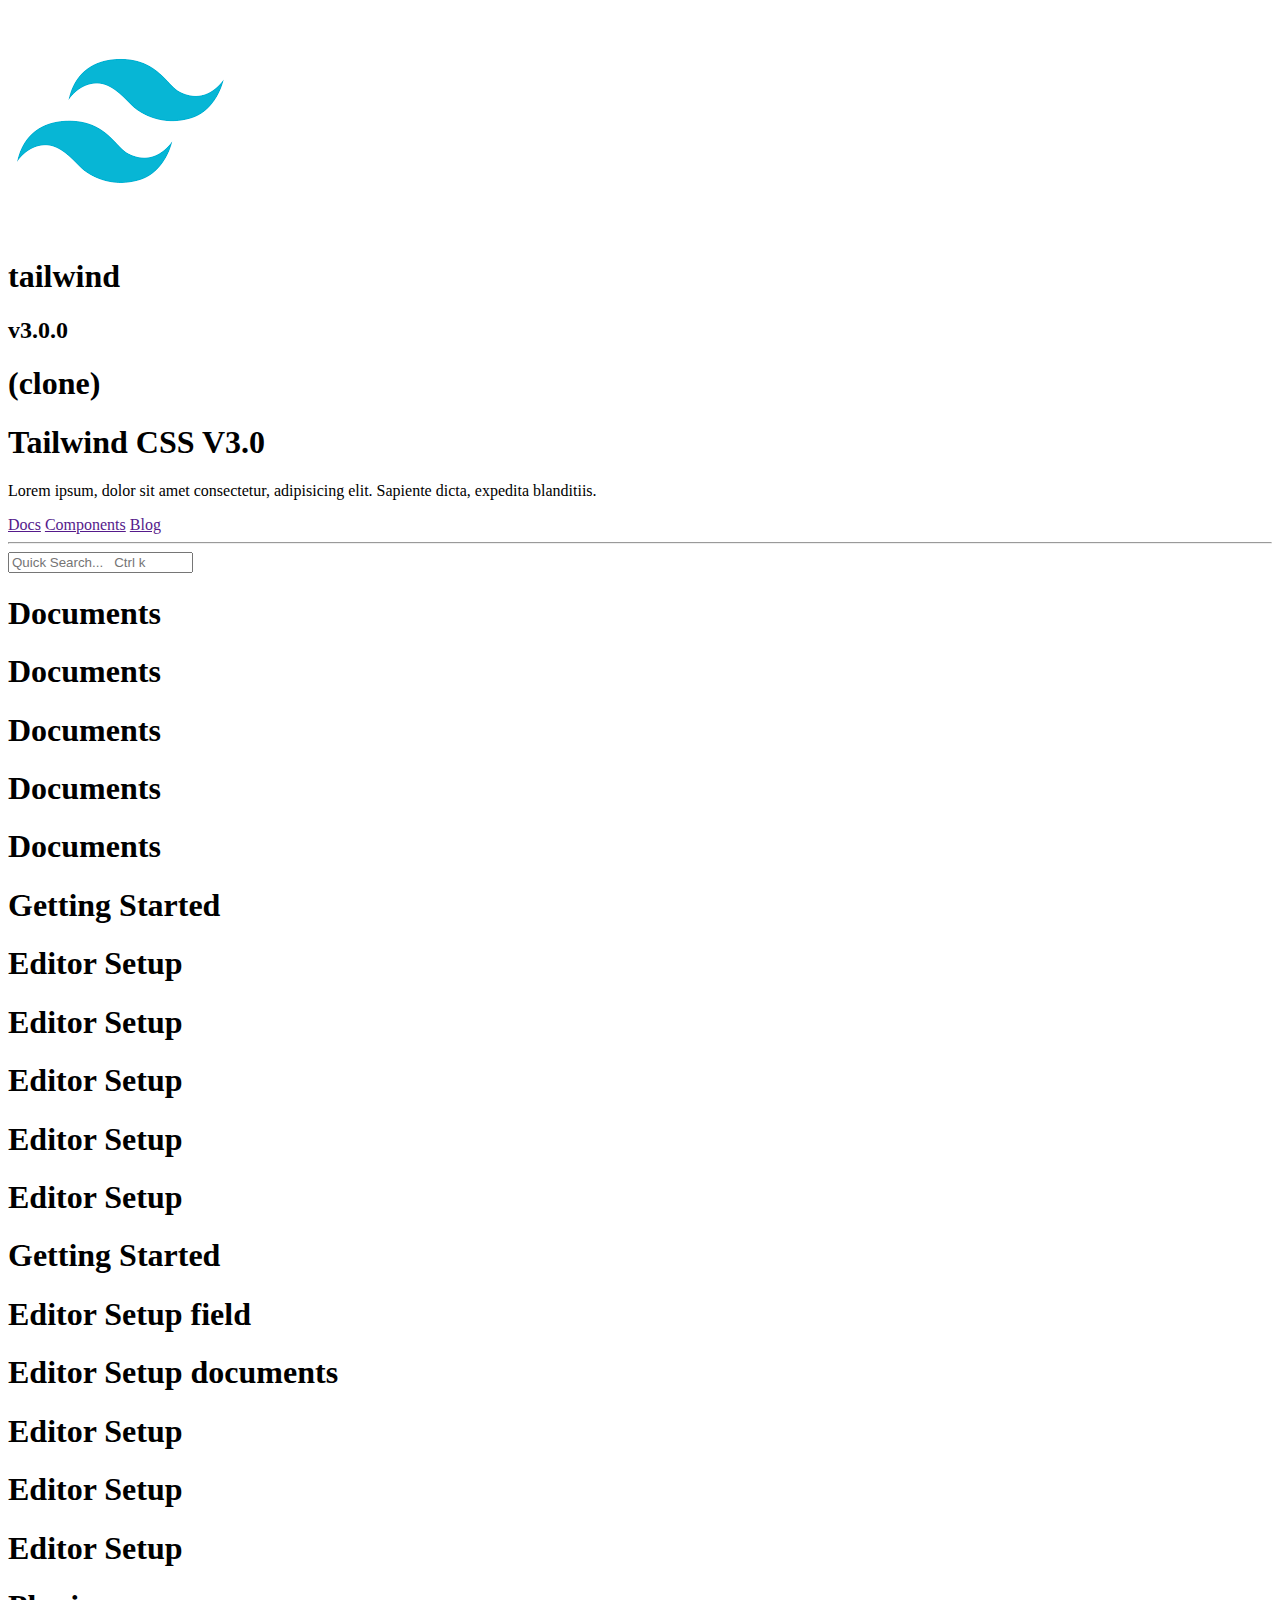
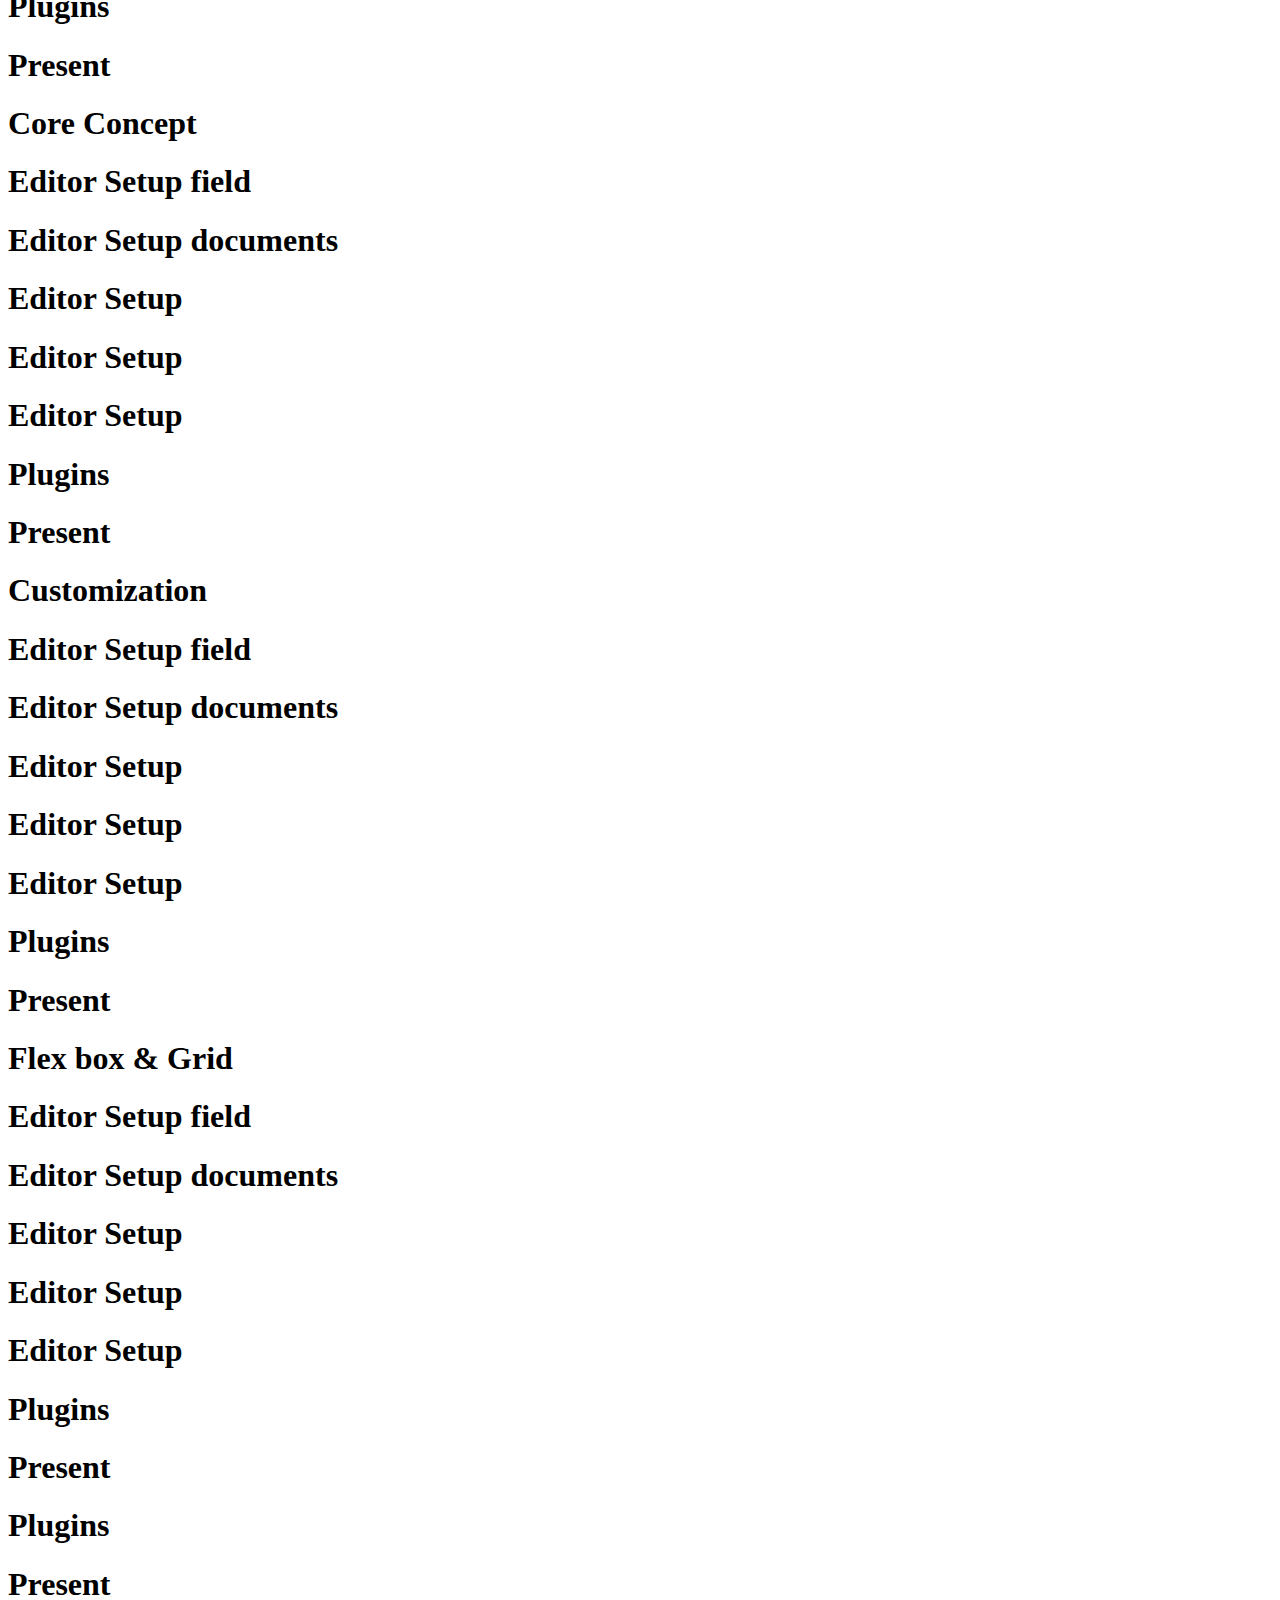
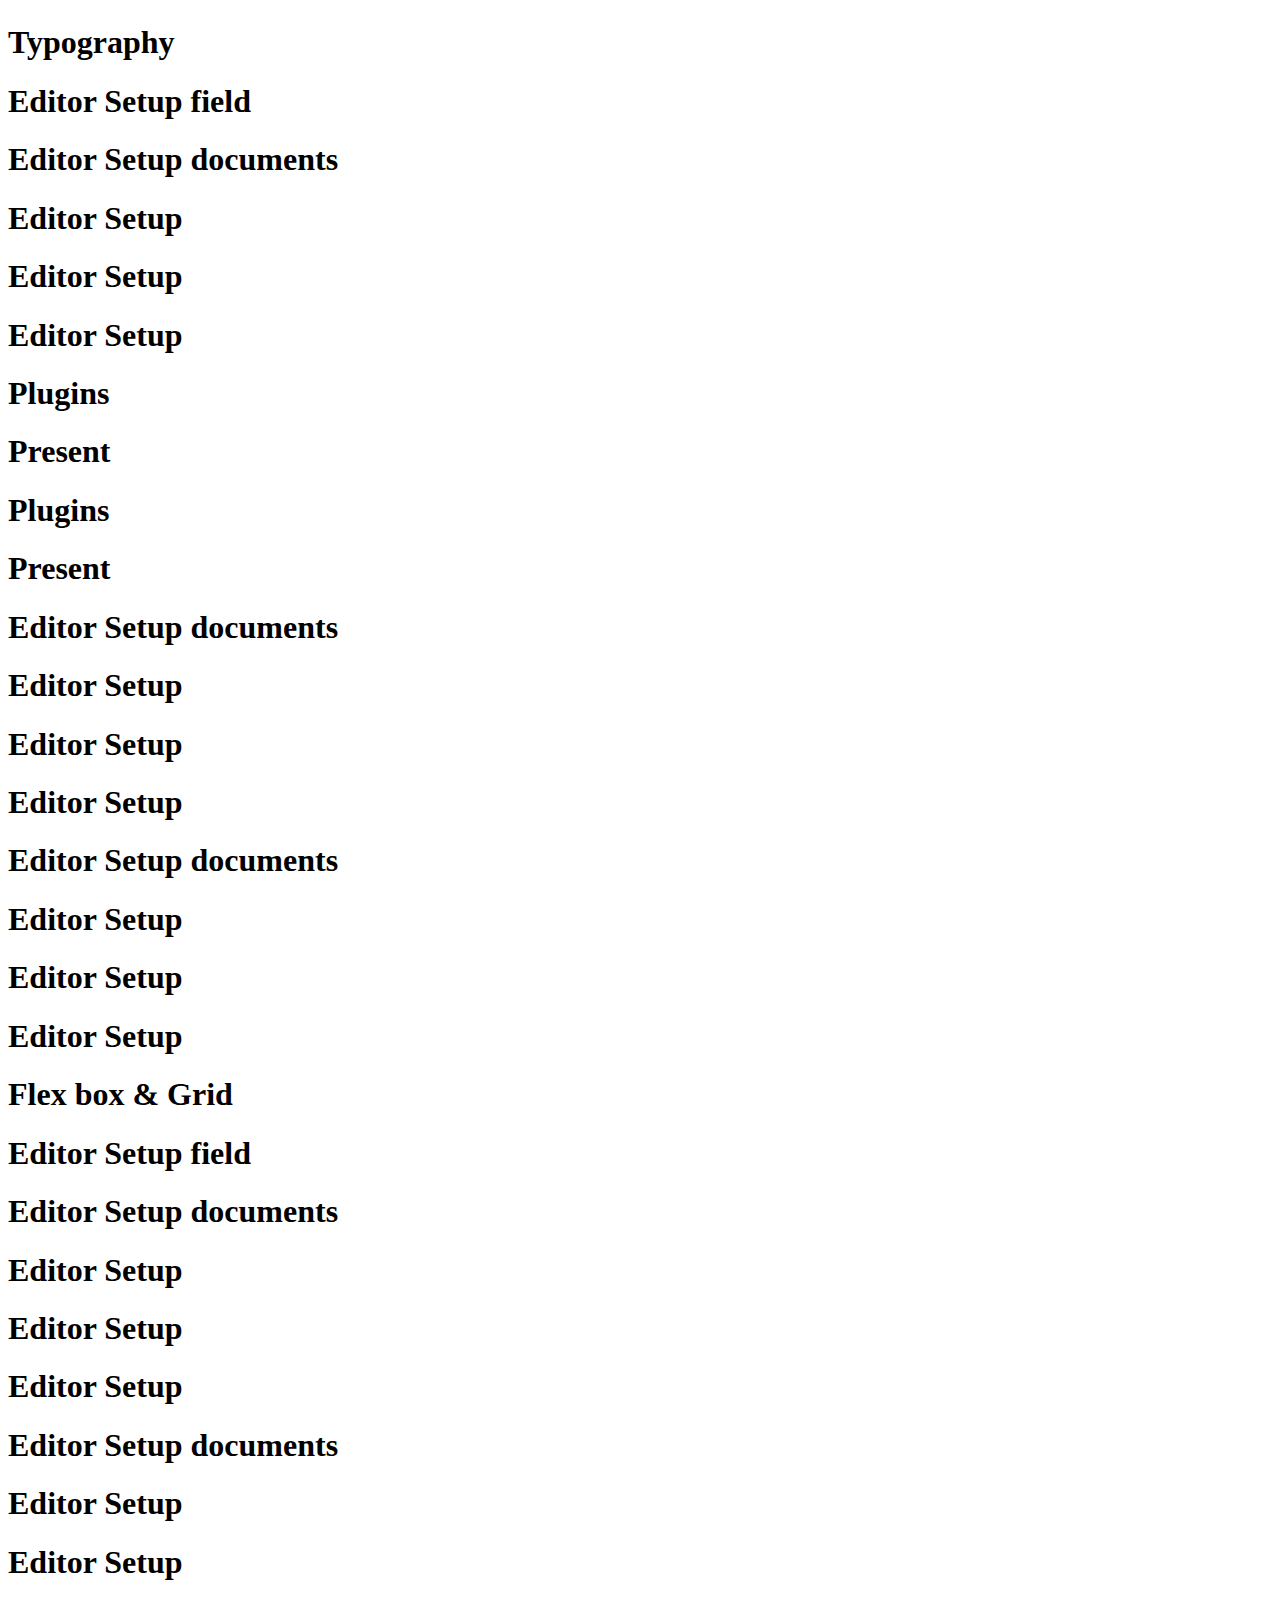
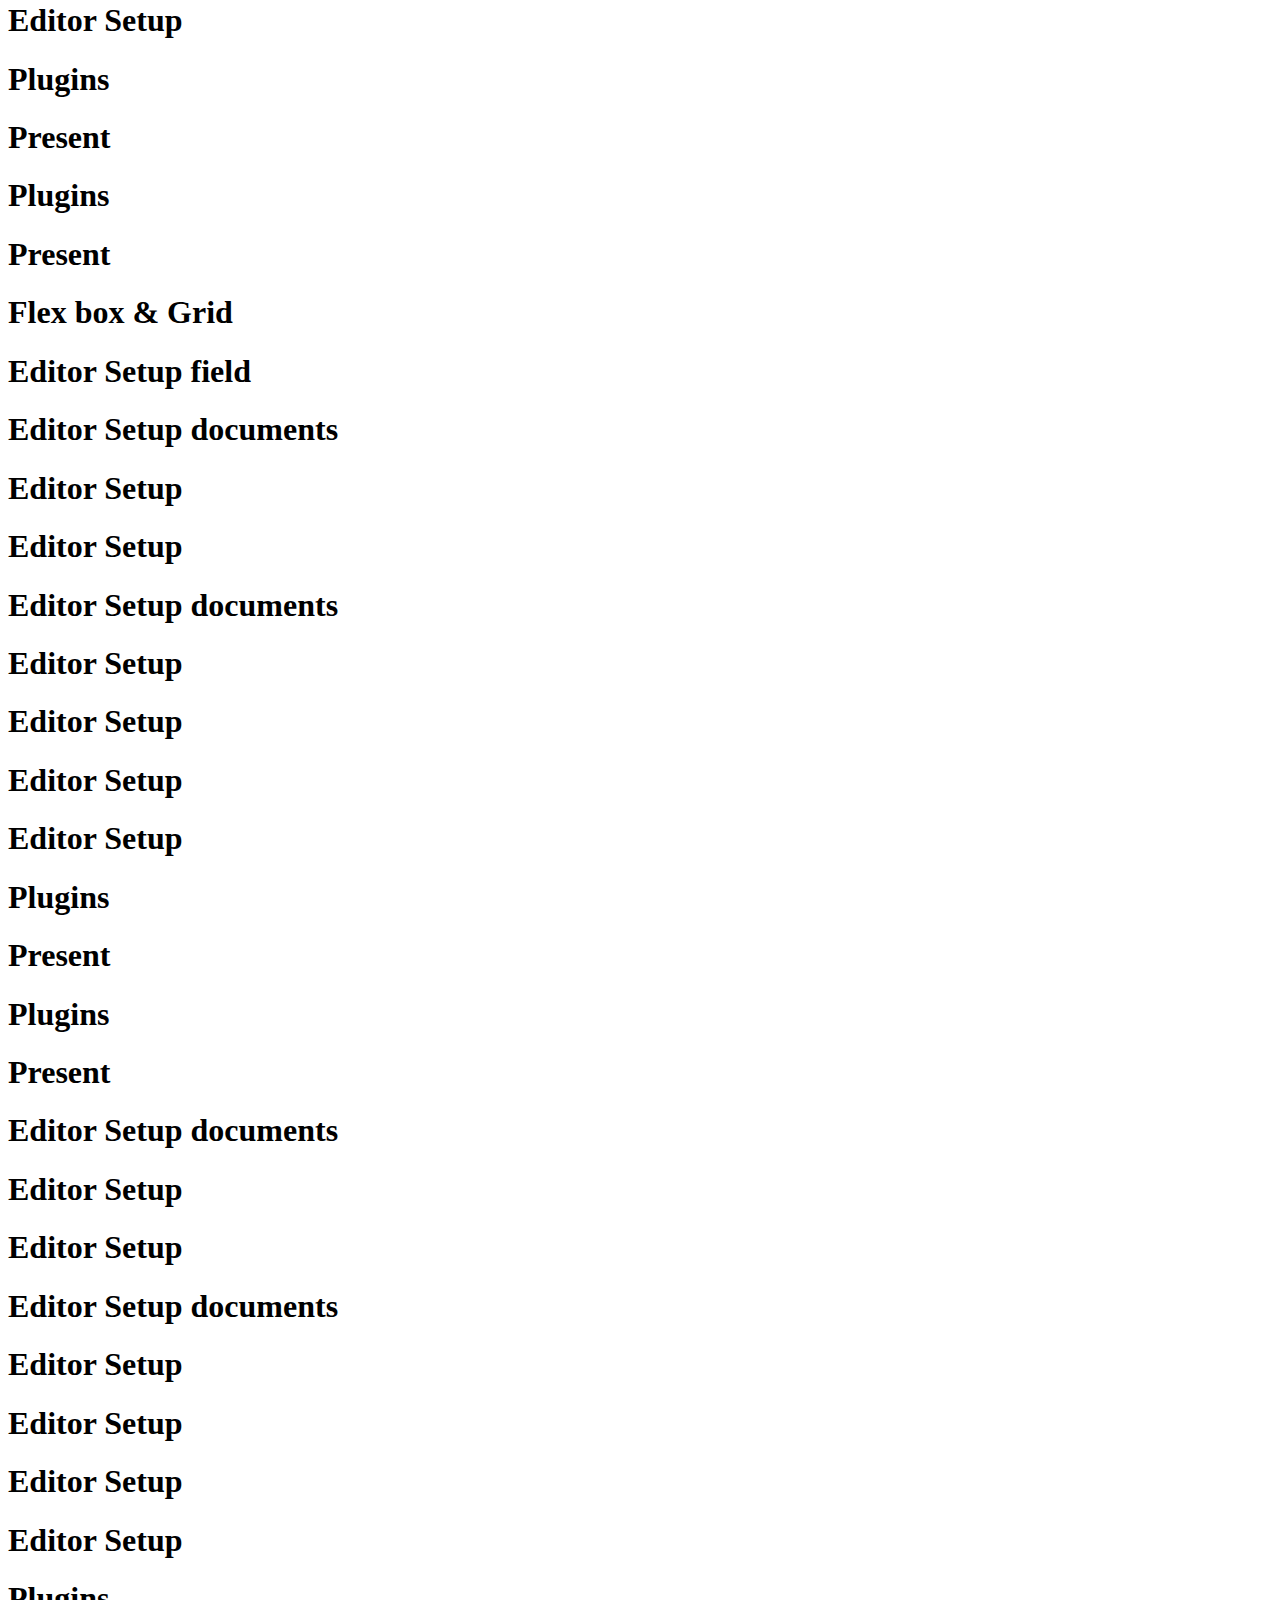
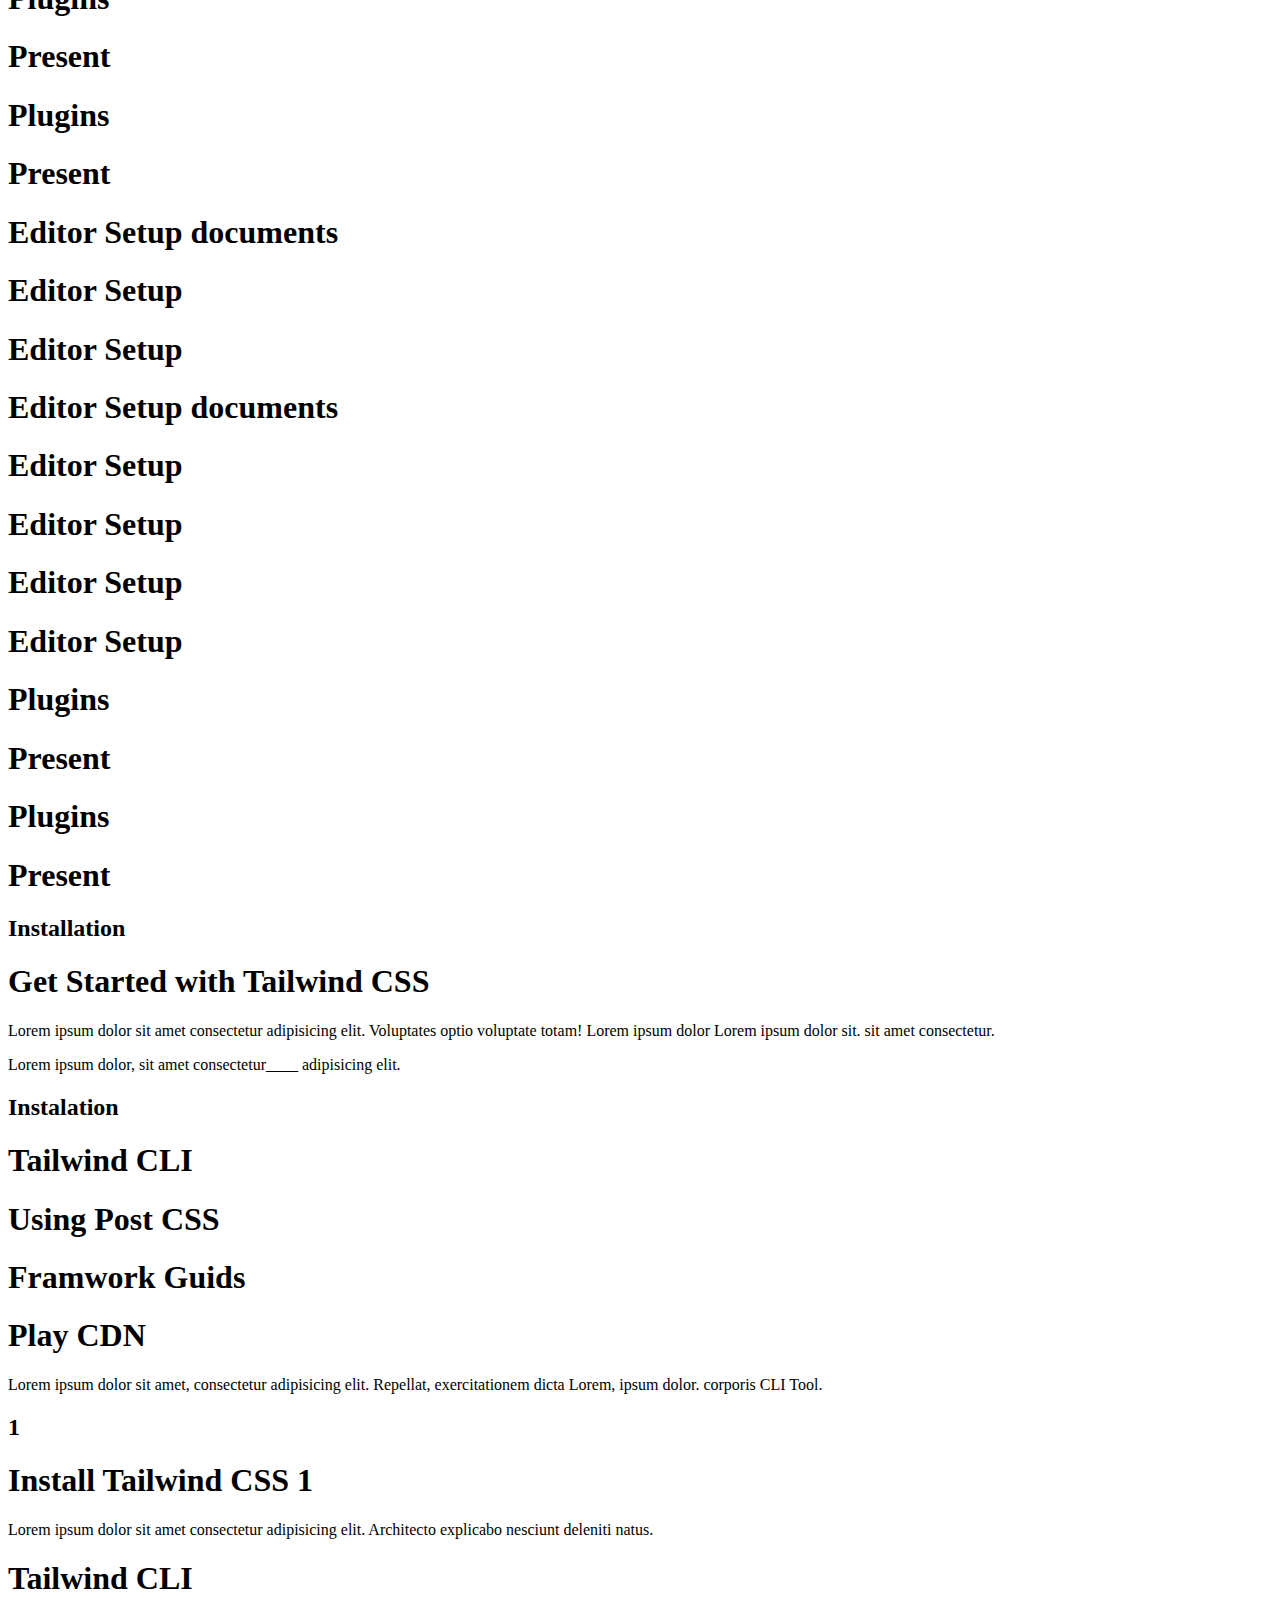
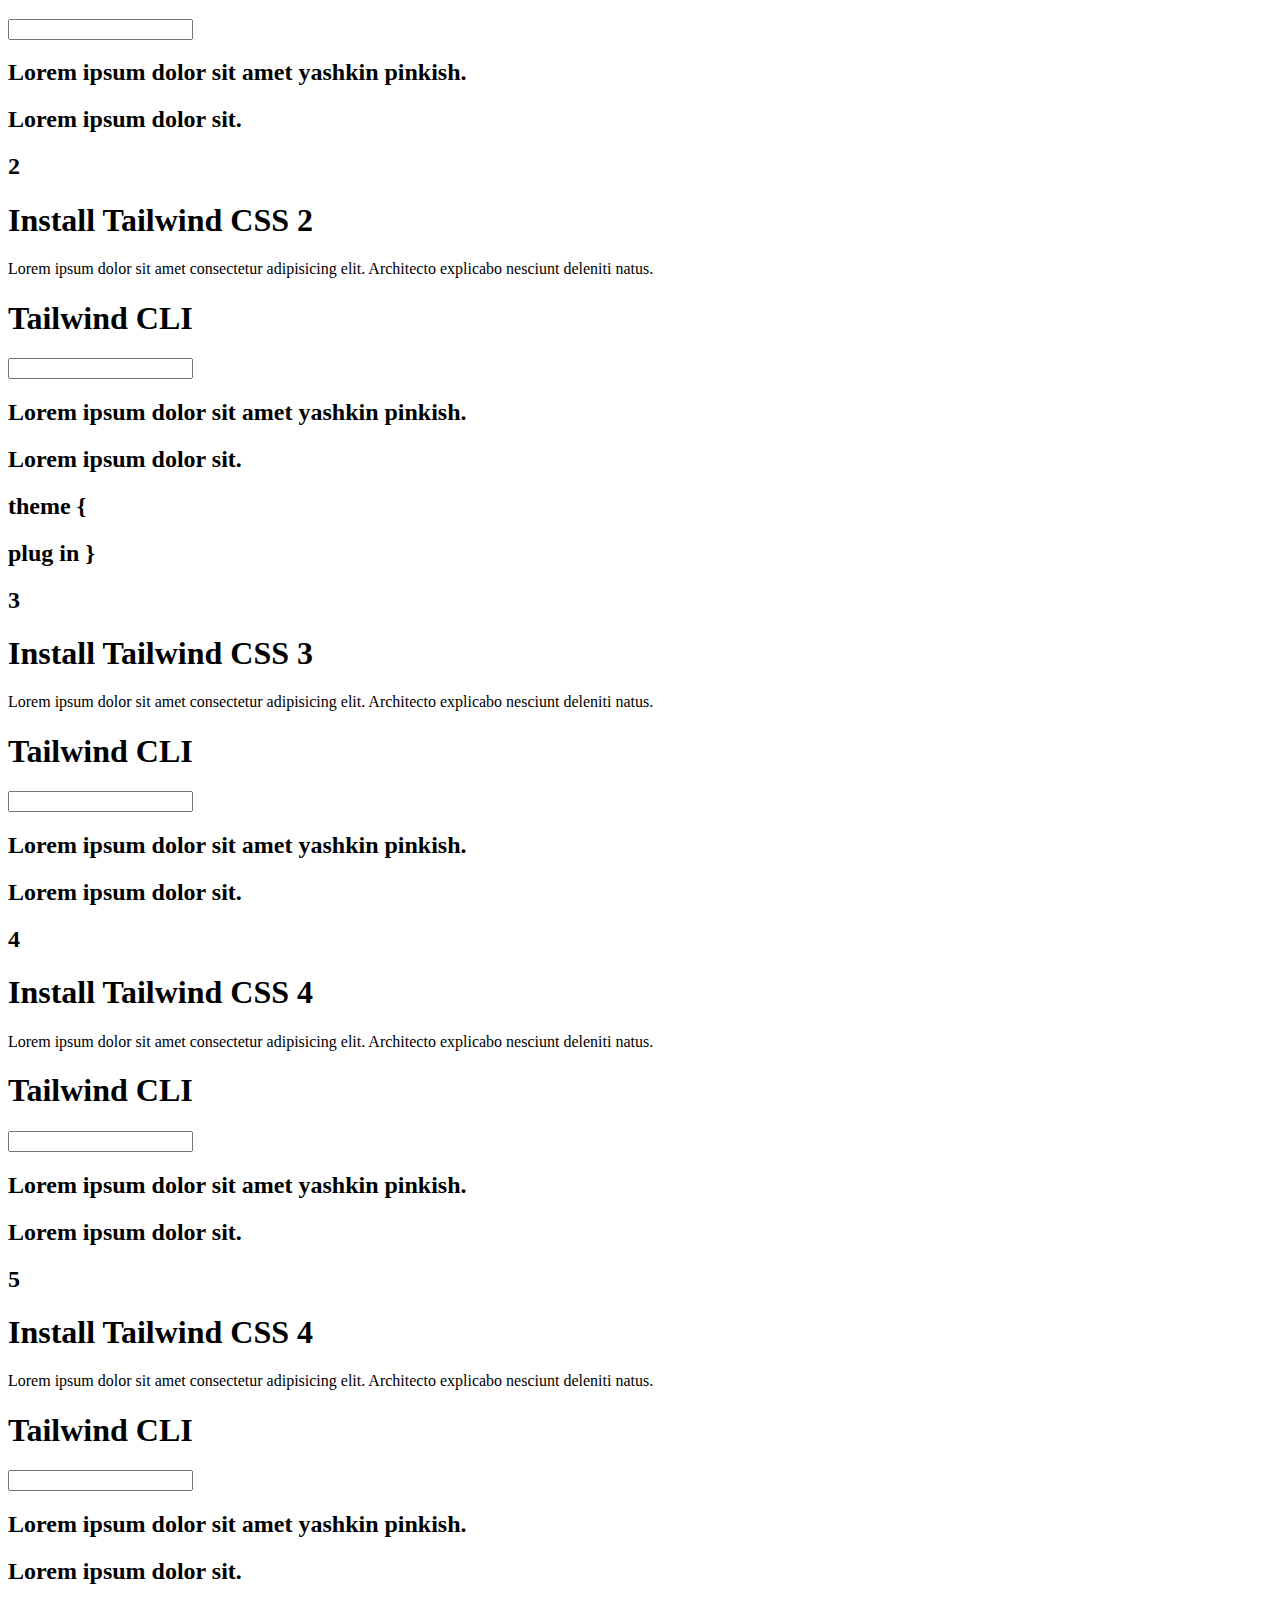
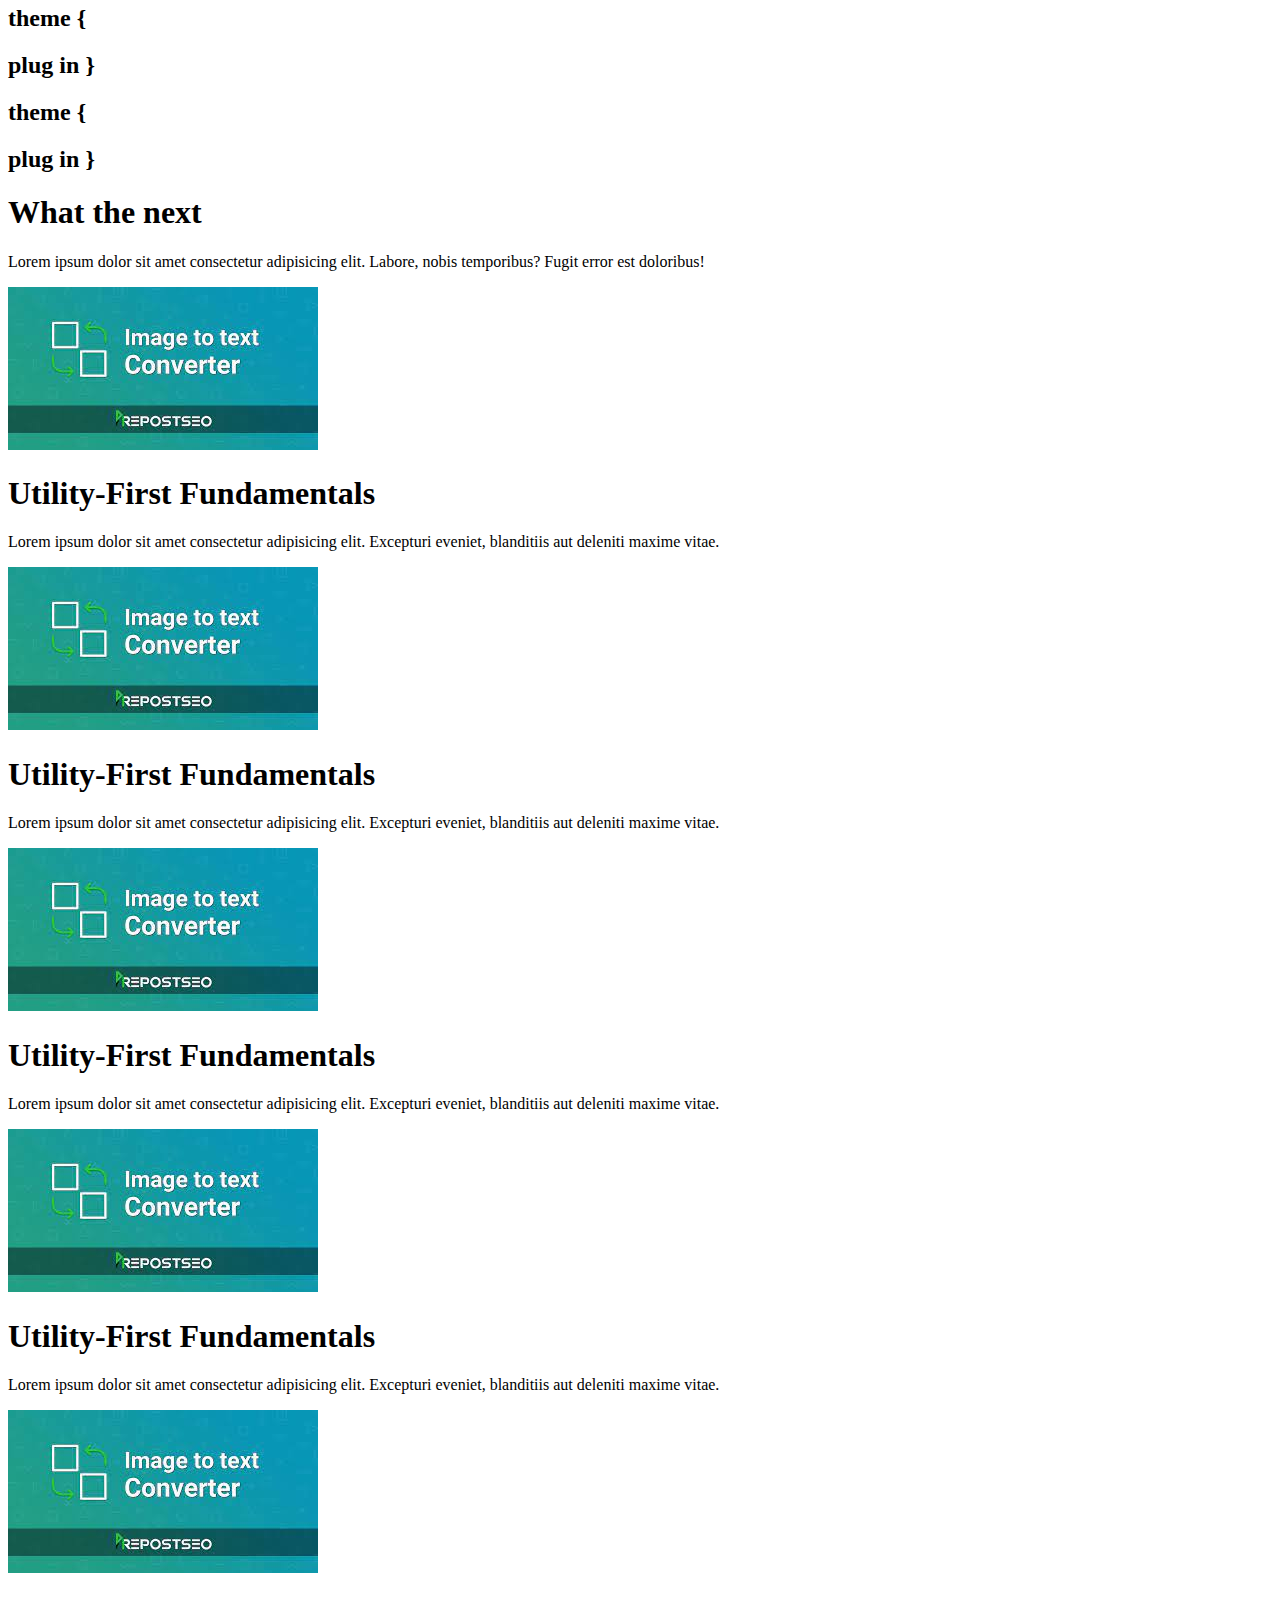
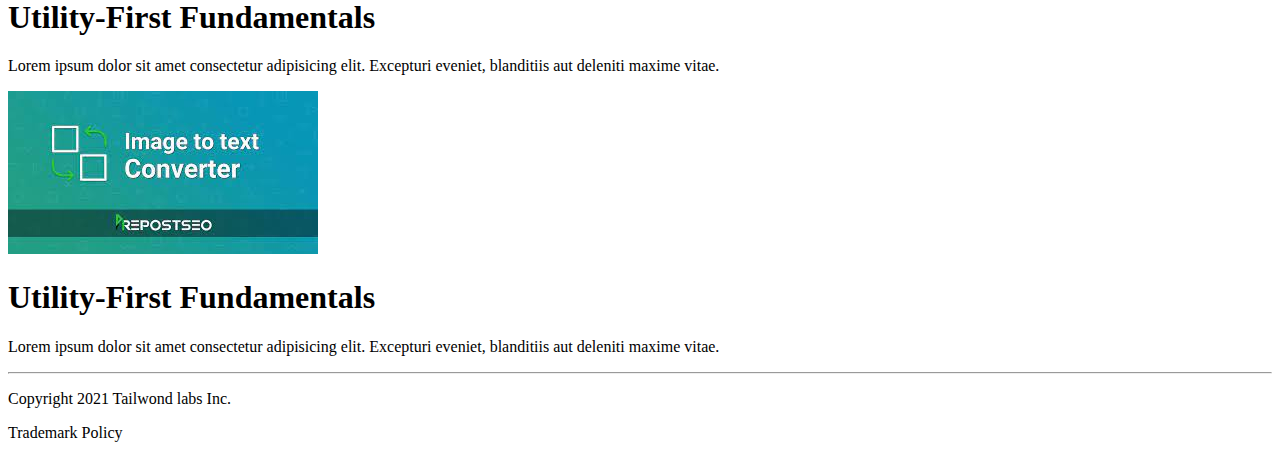
<file: src/index.html>
<!DOCTYPE html>
<html lang="en">
  <head>
    <meta charset="UTF-8" />
    <link rel="icon" type="image/png" href="/nitroxis.png" />
    <meta name="viewport" content="width=device-width, initial-scale=1.0" />
    <title>Tailwind</title>
  </head>

  <body>
    <!-- body -->
    <div class="width">
      <!-- header -->
      <nav class="flex justify-between items-center justify-center my-4">
        <div class="flex justify-between space-x-2 px-2">
          <img
            class="w-10 h-10"
            src="[data-uri]"
            alt=""
          />
          <h1 class="font-semibold text-2xl">tailwind</h1>
          <h2>v3.0.0 <i class="mdi mdi-chevron-down"></i></h2>
          <h1 class="font-extralight text-xs">(clone)</h1>
        </div>
        <div
          class="
            flex
            hidden
            lg:flex
            text-blue-600
            space-x-2
            bg-green-100
            rounded-2xl
          "
        >
          <h1 class="font-semibold text-xs">Tailwind CSS V3.0</h1>
          <p class="text-xs">
            Lorem ipsum, dolor sit amet consectetur, adipisicing elit. Sapiente
            dicta, expedita blanditiis.
          </p>
          <i class="mdi mdi-greater-than text-xs"></i>
        </div>
        <div class="flex space-x-4 opacity-80 font-semibold">
          <a href="">Docs</a>
          <a href="">Components</a>
          <a href="">Blog</a>
          <i class="mdi mdi-github text-2xl opacity-70"></i>
        </div>
      </nav>
      <hr class="" />
      <!--End header -->
      <!-- container -->
      <div class="flex">
        <!--left Sidebar  -->
        <div
          class="
            felx
            flex-col
            space-y-4
            mt-6
            w-3/12
            max-h-screen
            px-2
            overflow-y-scroll overflow-x-hidden
          "
        >
          <div
            class="
              flex
              opacity-40
              overflow-hidden
              ring-1
              w-52
              ring-gray-300
              rounded-md
            "
          >
            <i class="mdi mdi-magnify text-2xl"></i>
            <input
              class=""
              type="text"
              placeholder="Quick Search...   Ctrl k"
            />
          </div>
          <div class="flex">
            <i
              class="
                mdi mdi-book-open-variant
                text-green-600
                bg-white
                border
                rounded-md
                px-1
                mr-4
              "
            ></i>
            <h1 class="text-green-600 font-semibold">Documents</h1>
          </div>
          <div class="flex">
            <i
              class="
                mdi mdi-book-open-variant
                text-red-600
                bg-white
                border
                rounded-md
                px-1
                mr-4
              "
            ></i>
            <h1 class="font-semibold opacity-60">Documents</h1>
          </div>
          <div class="flex">
            <i
              class="
                mdi mdi-book-open-variant
                text-yellow-600
                bg-white
                border
                rounded-md
                px-1
                mr-4
              "
            ></i>
            <h1 class="font-semibold opacity-60">Documents</h1>
          </div>
          <div class="flex">
            <i
              class="
                mdi mdi-book-open-variant
                text-green-600
                bg-white
                border
                rounded-md
                px-1
                mr-4
              "
            ></i>
            <h1 class="font-semibold opacity-60">Documents</h1>
          </div>
          <div class="flex">
            <i
              class="
                mdi mdi-book-open-variant
                text-green-600
                bg-white
                border
                rounded-md
                px-1
                mr-4
              "
            ></i>
            <h1 class="font-semibold opacity-60">Documents</h1>
          </div>
          <h1
            class="font-semibold text-green-600 border-green-500 pl-3 border-l"
          >
            Getting Started
          </h1>
          <div class="flex flex-col space-y-3">
            <h1 class="pl-3 border-l opacity-80">Editor Setup</h1>
            <h1 class="pl-3 border-l opacity-80">Editor Setup</h1>
            <h1 class="pl-3 border-l opacity-80">Editor Setup</h1>
            <h1 class="pl-3 border-l opacity-80">Editor Setup</h1>
            <h1 class="pl-3 border-l opacity-80">Editor Setup</h1>
          </div>
          <h1
            class="font-semibold text-green-600 border-green-500 pl-3 border-l"
          >
            Getting Started
          </h1>
          <div class="flex flex-col space-y-3">
            <h1 class="pl-3 border-l opacity-80">Editor Setup field</h1>
            <h1 class="pl-3 border-l opacity-80">Editor Setup documents</h1>
            <h1 class="pl-3 border-l opacity-80">Editor Setup</h1>
            <h1 class="pl-3 border-l opacity-80">Editor Setup</h1>
            <h1 class="pl-3 border-l opacity-80">Editor Setup</h1>
            <h1 class="pl-3 border-l opacity-80">Plugins</h1>
            <h1 class="pl-3 border-l opacity-80">Present</h1>
          </div>
          <h1 class="font-semibold text-black">Core Concept</h1>
          <div class="flex flex-col space-y-3">
            <h1 class="pl-3 border-l opacity-80">Editor Setup field</h1>
            <h1 class="pl-3 border-l opacity-80">Editor Setup documents</h1>
            <h1 class="pl-3 border-l opacity-80">Editor Setup</h1>
            <h1 class="pl-3 border-l opacity-80">Editor Setup</h1>
            <h1 class="pl-3 border-l opacity-80">Editor Setup</h1>
            <h1 class="pl-3 border-l opacity-80">Plugins</h1>
            <h1 class="pl-3 border-l opacity-80">Present</h1>
          </div>
          <h1 class="font-semibold text-black">Customization</h1>
          <div class="flex flex-col space-y-3">
            <h1 class="pl-3 border-l opacity-80">Editor Setup field</h1>
            <h1 class="pl-3 border-l opacity-80">Editor Setup documents</h1>
            <h1 class="pl-3 border-l opacity-80">Editor Setup</h1>
            <h1 class="pl-3 border-l opacity-80">Editor Setup</h1>
            <h1 class="pl-3 border-l opacity-80">Editor Setup</h1>
            <h1 class="pl-3 border-l opacity-80">Plugins</h1>
            <h1 class="pl-3 border-l opacity-80">Present</h1>
          </div>
          <h1 class="font-semibold text-black">Flex box & Grid</h1>
          <div class="flex flex-col space-y-3">
            <h1 class="pl-3 border-l opacity-80">Editor Setup field</h1>
            <h1 class="pl-3 border-l opacity-80">Editor Setup documents</h1>
            <h1 class="pl-3 border-l opacity-80">Editor Setup</h1>
            <h1 class="pl-3 border-l opacity-80">Editor Setup</h1>
            <h1 class="pl-3 border-l opacity-80">Editor Setup</h1>
            <h1 class="pl-3 border-l opacity-80">Plugins</h1>
            <h1 class="pl-3 border-l opacity-80">Present</h1>
            <h1 class="pl-3 border-l opacity-80">Plugins</h1>
            <h1 class="pl-3 border-l opacity-80">Present</h1>
          </div>
          <h1 class="font-semibold text-black">Typography</h1>
          <div class="flex flex-col space-y-3">
            <h1 class="pl-3 border-l opacity-80">Editor Setup field</h1>
            <h1 class="pl-3 border-l opacity-80">Editor Setup documents</h1>
            <h1 class="pl-3 border-l opacity-80">Editor Setup</h1>
            <h1 class="pl-3 border-l opacity-80">Editor Setup</h1>
            <h1 class="pl-3 border-l opacity-80">Editor Setup</h1>
            <h1 class="pl-3 border-l opacity-80">Plugins</h1>
            <h1 class="pl-3 border-l opacity-80">Present</h1>
            <h1 class="pl-3 border-l opacity-80">Plugins</h1>
            <h1 class="pl-3 border-l opacity-80">Present</h1>
            <h1 class="pl-3 border-l opacity-80">Editor Setup documents</h1>
            <h1 class="pl-3 border-l opacity-80">Editor Setup</h1>
            <h1 class="pl-3 border-l opacity-80">Editor Setup</h1>
            <h1 class="pl-3 border-l opacity-80">Editor Setup</h1>
            <h1 class="pl-3 border-l opacity-80">Editor Setup documents</h1>
            <h1 class="pl-3 border-l opacity-80">Editor Setup</h1>
            <h1 class="pl-3 border-l opacity-80">Editor Setup</h1>
            <h1 class="pl-3 border-l opacity-80">Editor Setup</h1>
          </div>
          <h1 class="font-semibold text-black">Flex box & Grid</h1>
          <div class="flex flex-col space-y-3">
            <h1 class="pl-3 border-l opacity-80">Editor Setup field</h1>
            <h1 class="pl-3 border-l opacity-80">Editor Setup documents</h1>
            <h1 class="pl-3 border-l opacity-80">Editor Setup</h1>
            <h1 class="pl-3 border-l opacity-80">Editor Setup</h1>
            <h1 class="pl-3 border-l opacity-80">Editor Setup</h1>
            <h1 class="pl-3 border-l opacity-80">Editor Setup documents</h1>
            <h1 class="pl-3 border-l opacity-80">Editor Setup</h1>
            <h1 class="pl-3 border-l opacity-80">Editor Setup</h1>
            <h1 class="pl-3 border-l opacity-80">Editor Setup</h1>
            <h1 class="pl-3 border-l opacity-80">Plugins</h1>
            <h1 class="pl-3 border-l opacity-80">Present</h1>
            <h1 class="pl-3 border-l opacity-80">Plugins</h1>
            <h1 class="pl-3 border-l opacity-80">Present</h1>
          </div>
          <h1 class="font-semibold text-black">Flex box & Grid</h1>
          <div class="flex flex-col space-y-3">
            <h1 class="pl-3 border-l opacity-80">Editor Setup field</h1>
            <h1 class="pl-3 border-l opacity-80">Editor Setup documents</h1>
            <h1 class="pl-3 border-l opacity-80">Editor Setup</h1>
            <h1 class="pl-3 border-l opacity-80">Editor Setup</h1>
            <h1 class="pl-3 border-l opacity-80">Editor Setup documents</h1>
            <h1 class="pl-3 border-l opacity-80">Editor Setup</h1>
            <h1 class="pl-3 border-l opacity-80">Editor Setup</h1>
            <h1 class="pl-3 border-l opacity-80">Editor Setup</h1>
            <h1 class="pl-3 border-l opacity-80">Editor Setup</h1>
            <h1 class="pl-3 border-l opacity-80">Plugins</h1>
            <h1 class="pl-3 border-l opacity-80">Present</h1>
            <h1 class="pl-3 border-l opacity-80">Plugins</h1>
            <h1 class="pl-3 border-l opacity-80">Present</h1>
            <h1 class="pl-3 border-l opacity-80">Editor Setup documents</h1>
            <h1 class="pl-3 border-l opacity-80">Editor Setup</h1>
            <h1 class="pl-3 border-l opacity-80">Editor Setup</h1>
            <h1 class="pl-3 border-l opacity-80">Editor Setup documents</h1>
            <h1 class="pl-3 border-l opacity-80">Editor Setup</h1>
            <h1 class="pl-3 border-l opacity-80">Editor Setup</h1>
            <h1 class="pl-3 border-l opacity-80">Editor Setup</h1>
            <h1 class="pl-3 border-l opacity-80">Editor Setup</h1>
            <h1 class="pl-3 border-l opacity-80">Plugins</h1>
            <h1 class="pl-3 border-l opacity-80">Present</h1>
            <h1 class="pl-3 border-l opacity-80">Plugins</h1>
            <h1 class="pl-3 border-l opacity-80">Present</h1>
            <h1 class="pl-3 border-l opacity-80">Editor Setup documents</h1>
            <h1 class="pl-3 border-l opacity-80">Editor Setup</h1>
            <h1 class="pl-3 border-l opacity-80">Editor Setup</h1>
            <h1 class="pl-3 border-l opacity-80">Editor Setup documents</h1>
            <h1 class="pl-3 border-l opacity-80">Editor Setup</h1>
            <h1 class="pl-3 border-l opacity-80">Editor Setup</h1>
            <h1 class="pl-3 border-l opacity-80">Editor Setup</h1>
            <h1 class="pl-3 border-l opacity-80">Editor Setup</h1>
            <h1 class="pl-3 border-l opacity-80">Plugins</h1>
            <h1 class="pl-3 border-l opacity-80">Present</h1>
            <h1 class="pl-3 border-l opacity-80">Plugins</h1>
            <h1 class="pl-3 border-l opacity-80">Present</h1>
          </div>
        </div>
        <!-- End left sidebar -->

        <!-- Container -->
        <div class="flex flex-col px-4 mt-6 w-9/12">
          <h2 class="my text-lg text-blue-600 font-semibold mb-4">
            Installation
          </h2>
          <h1 class="text-4xl text-black font-bold mb-5">
            Get Started with Tailwind CSS
          </h1>
          <p class="max-w-4xl">
            Lorem ipsum dolor sit amet consectetur adipisicing elit. Voluptates
            optio voluptate totam! Lorem ipsum dolor Lorem ipsum dolor sit. sit
            amet consectetur.
          </p>
          <p class="my-6">
            Lorem ipsum dolor, sit amet consectetur____ adipisicing elit.
          </p>
          <h2 class="font-bold text-black mt-7 text-xl">Instalation</h2>
          <div class="flex border-b space-x-4">
            <h1 class="text-blue-600 font-semibold border-b-2 border-blue-600">
              Tailwind CLI
            </h1>
            <h1 class="font-semibold">Using Post CSS</h1>
            <h1 class="font-semibold">Framwork Guids</h1>
            <h1 class="font-semibold">Play CDN</h1>
          </div>
          <p class="text-sm mt-8 max-w-3xl">
            Lorem ipsum dolor sit amet, consectetur adipisicing elit. Repellat,
            exercitationem dicta Lorem, ipsum dolor. corporis CLI Tool.
          </p>

          <div class="flex my-8 space-x-6">
            <div class="flex flex-col mt-12 w-2/6">
              <div class="flex">
                <h2 class="border px-2 rounded-lg bg-white mr-4">1</h2>
                <h1 class="font-semibold">Install Tailwind CSS 1</h1>
              </div>

              <p class="text-sm pl-4 mt-4 border-l border-gray-300 max-w-sm">
                Lorem ipsum dolor sit amet consectetur adipisicing elit.
                Architecto explicabo nesciunt deleniti natus.
              </p>
            </div>
            <div class="flex flex-col bg-gray-800 rounded-lg p-4 w-4/6">
              <div class="flex">
                <h1 class="text-blue-600 border-b-2 border-blue-600 w-40">
                  Tailwind CLI
                </h1>
                <input
                  class="
                    bg-gray-700
                    ring-1 ring-gray-600
                    hidden
                    md:block
                    w-full
                  "
                  type="text"
                />
              </div>
              <h2 class="text-white">
                Lorem ipsum dolor sit amet yashkin pinkish.
              </h2>
              <h2 class="text-white">Lorem ipsum dolor sit.</h2>
            </div>
          </div>

          <div class="flex my-8 space-x-6">
            <div class="flex flex-col mt-12 pb-12 w-2/6">
              <div class="flex">
                <h2 class="border px-2 rounded-lg bg-white mr-4">2</h2>
                <h1 class="font-semibold">Install Tailwind CSS 2</h1>
              </div>

              <p class="text-sm pl-4 mt-4 border-l border-gray-300 max-w-sm">
                Lorem ipsum dolor sit amet consectetur adipisicing elit.
                Architecto explicabo nesciunt deleniti natus.
              </p>
            </div>
            <div class="flex flex-col bg-gray-800 rounded-lg p-4 w-4/6">
              <div class="flex">
                <h1 class="text-blue-600 border-b-2 border-blue-600 w-40">
                  Tailwind CLI
                </h1>
                <input
                  class="
                    bg-gray-700
                    w-full
                    hidden
                    md:block
                    ring-1 ring-gray-600
                  "
                  type="text"
                />
              </div>
              <h2 class="text-white">
                Lorem ipsum dolor sit amet yashkin pinkish.
              </h2>
              <h2 class="text-white">Lorem ipsum dolor sit.</h2>
              <h2 class="text-white my-10">theme {</h2>
              <h2 class="text-white my-2">plug in }</h2>
            </div>
          </div>

          <div class="flex my-8 space-x-6 pb-20">
            <div class="flex flex-col mt-12 w-2/6">
              <div class="flex">
                <h2 class="border px-2 rounded-lg bg-white mr-4">3</h2>
                <h1 class="font-semibold">Install Tailwind CSS 3</h1>
              </div>

              <p class="text-sm pl-4 mt-4 border-l border-gray-300 max-w-sm">
                Lorem ipsum dolor sit amet consectetur adipisicing elit.
                Architecto explicabo nesciunt deleniti natus.
              </p>
            </div>
            <div
              class="
                flex flex-col
                bg-gray-800
                rounded-lg
                p-4
                overflow-x-scroll
                w-4/6
              "
            >
              <div class="flex">
                <h1 class="text-blue-600 border-b-2 w-40 border-blue-600">
                  Tailwind CLI
                </h1>
                <input
                  class="
                    bg-gray-700
                    w-full
                    ring-1 ring-gray-600
                    hidden
                    md:block
                  "
                  type="text"
                />
              </div>
              <h2 class="text-white">
                Lorem ipsum dolor sit amet yashkin pinkish.
              </h2>
              <h2 class="text-white">Lorem ipsum dolor sit.</h2>
            </div>
          </div>

          <div class="flex my-8 space-x-6">
            <div class="flex flex-col mt-12 w-2/6">
              <div class="flex">
                <h2 class="border px-2 rounded-lg bg-white mr-4">4</h2>
                <h1 class="font-semibold">Install Tailwind CSS 4</h1>
              </div>

              <p class="text-sm pl-4 mt-4 border-l border-gray-300 max-w-sm">
                Lorem ipsum dolor sit amet consectetur adipisicing elit.
                Architecto explicabo nesciunt deleniti natus.
              </p>
            </div>
            <div class="flex flex-col bg-gray-800 rounded-lg p-4 w-4/6">
              <div class="flex">
                <h1 class="text-blue-600 border-b-2 w-40 border-blue-600">
                  Tailwind CLI
                </h1>
                <input
                  class="
                    bg-gray-700
                    w-full
                    ring-1 ring-gray-600
                    hidden
                    md:block
                  "
                  type="text"
                />
              </div>
              <h2 class="text-white">
                Lorem ipsum dolor sit amet yashkin pinkish.
              </h2>
              <h2 class="text-white">Lorem ipsum dolor sit.</h2>
            </div>
          </div>

          <div class="flex my-8 space-x-6">
            <div class="flex flex-col mt-12 w-2/6">
              <div class="flex">
                <h2 class="border px-2 rounded-lg bg-white mr-4">5</h2>
                <h1 class="font-semibold">Install Tailwind CSS 4</h1>
              </div>

              <p class="text-sm pl-4 mt-4 border-l border-gray-300 max-w-sm">
                Lorem ipsum dolor sit amet consectetur adipisicing elit.
                Architecto explicabo nesciunt deleniti natus.
              </p>
            </div>
            <div class="flex flex-col bg-gray-800 rounded-lg p-4 w-4/6">
              <div class="flex">
                <h1 class="text-blue-600 border-b-2 w-40 border-blue-600">
                  Tailwind CLI
                </h1>
                <input
                  class="
                    bg-gray-700
                    w-full
                    ring-1 ring-gray-600
                    hidden
                    md:block
                  "
                  type="text"
                />
              </div>
              <h2 class="text-white">
                Lorem ipsum dolor sit amet yashkin pinkish.
              </h2>
              <h2 class="text-white">Lorem ipsum dolor sit.</h2>
              <h2 class="text-white my-10">theme {</h2>
              <h2 class="text-white my-2">plug in }</h2>
              <div class="bg-red-100 rounded-lg pl-2">
                <h2 class="text-black my-10">theme {</h2>
                <h2 class="text-black my-2">plug in }</h2>
              </div>
            </div>
          </div>

          <h1 class="font-semibold text-black my-6 text-xl">What the next</h1>
          <p class="max-w-2xl mb-6">
            Lorem ipsum dolor sit amet consectetur adipisicing elit. Labore,
            nobis temporibus? Fugit error est doloribus!
          </p>
          <div class="flex space-x-6 mb-6">
            <div class="flex">
              <img
                class="w-12 h-12 rounded-full mr-4"
                src="[data-uri]"
                alt=""
              />
              <div class="flex flex-col">
                <h1 class="font-semibold text-black">
                  Utility-First Fundamentals
                </h1>
                <p class="opacity-70 text-sm">
                  Lorem ipsum dolor sit amet consectetur adipisicing elit.
                  Excepturi eveniet, blanditiis aut deleniti maxime vitae.
                </p>
              </div>
            </div>
            <div class="flex">
              <img
                class="w-12 h-12 rounded-full mr-4"
                src="[data-uri]"
                alt=""
              />
              <div class="flex flex-col">
                <h1 class="font-semibold text-black">
                  Utility-First Fundamentals
                </h1>
                <p class="opacity-70 text-sm">
                  Lorem ipsum dolor sit amet consectetur adipisicing elit.
                  Excepturi eveniet, blanditiis aut deleniti maxime vitae.
                </p>
              </div>
            </div>
          </div>

          <div class="flex space-x-6 mb-6">
            <div class="flex">
              <img
                class="w-12 h-12 rounded-full mr-4"
                src="[data-uri]"
                alt=""
              />
              <div class="flex flex-col">
                <h1 class="font-semibold text-black">
                  Utility-First Fundamentals
                </h1>
                <p class="opacity-70 text-sm">
                  Lorem ipsum dolor sit amet consectetur adipisicing elit.
                  Excepturi eveniet, blanditiis aut deleniti maxime vitae.
                </p>
              </div>
            </div>
            <div class="flex">
              <img
                class="w-12 h-12 rounded-full mr-4"
                src="[data-uri]"
                alt=""
              />
              <div class="flex flex-col">
                <h1 class="font-semibold text-black">
                  Utility-First Fundamentals
                </h1>
                <p class="opacity-70 text-sm">
                  Lorem ipsum dolor sit amet consectetur adipisicing elit.
                  Excepturi eveniet, blanditiis aut deleniti maxime vitae.
                </p>
              </div>
            </div>
          </div>

          <div class="flex space-x-6 mb-6">
            <div class="flex">
              <img
                class="w-12 h-12 rounded-full mr-4"
                src="[data-uri]"
                alt=""
              />
              <div class="flex flex-col">
                <h1 class="font-semibold text-black">
                  Utility-First Fundamentals
                </h1>
                <p class="opacity-70 text-sm">
                  Lorem ipsum dolor sit amet consectetur adipisicing elit.
                  Excepturi eveniet, blanditiis aut deleniti maxime vitae.
                </p>
              </div>
            </div>
            <div class="flex">
              <img
                class="w-12 h-12 rounded-full mr-4"
                src="[data-uri]"
                alt=""
              />
              <div class="flex flex-col">
                <h1 class="font-semibold text-black">
                  Utility-First Fundamentals
                </h1>
                <p class="opacity-70 text-sm">
                  Lorem ipsum dolor sit amet consectetur adipisicing elit.
                  Excepturi eveniet, blanditiis aut deleniti maxime vitae.
                </p>
              </div>
            </div>
          </div>

          <hr class="my-8" />
          <div class="flex mr-3 mb-10 opacity-40 text-sm">
            <p class="border-r pr-3 border-gray-600">
              Copyright 2021 Tailwond labs Inc.
            </p>
            <p class="ml-3">Trademark Policy</p>
          </div>
        </div>
        <!--End Container -->
      </div>
      <!--End container -->
    </div>
    <!-- End body -->
    <script src="./main.js" type="module"></script>
  </body>
</html>
</file>
